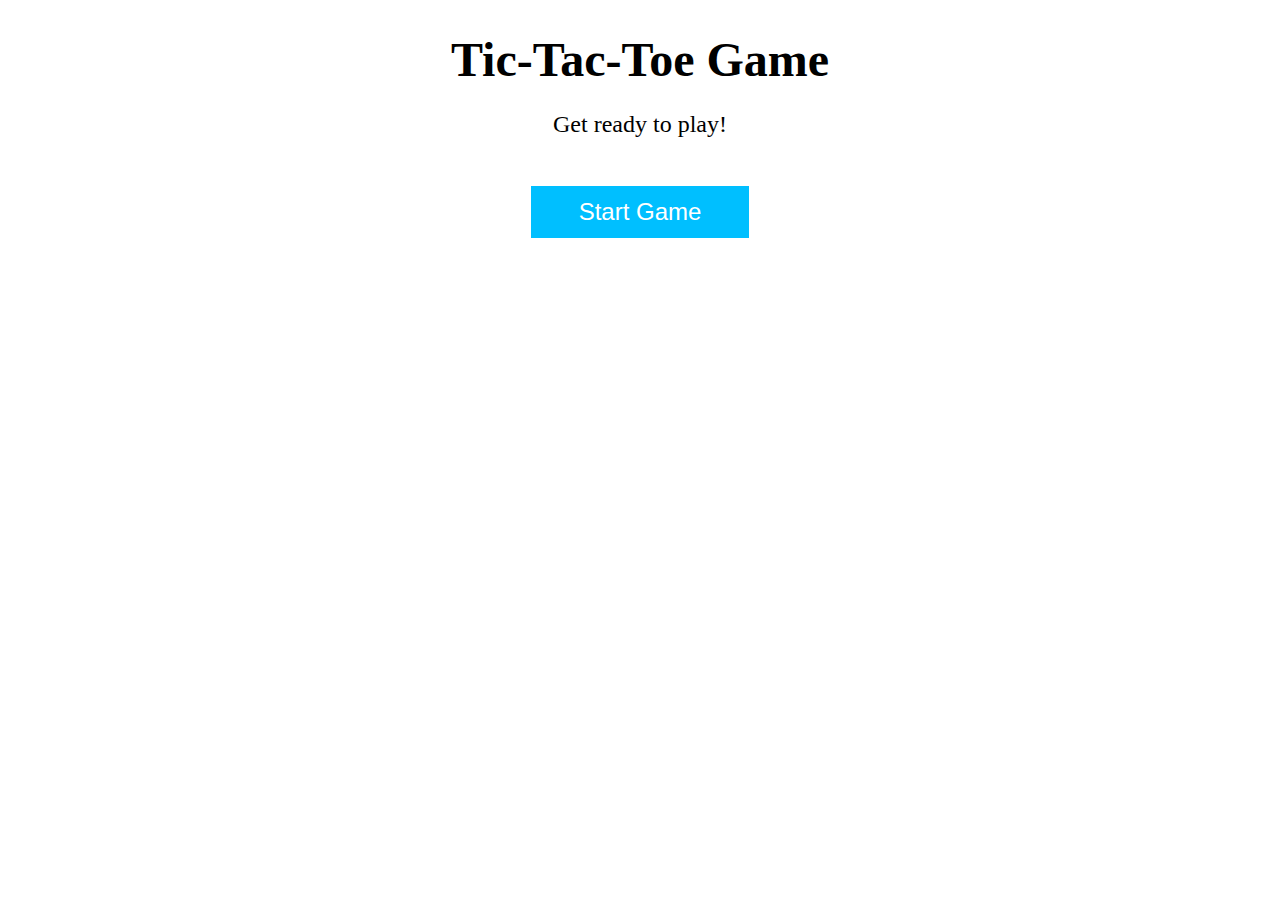
<file: scrap/index2.html>
<!DOCTYPE html>
<html>
<head>
  <title>Tic-Tac-Toe Game</title>
  <link rel="stylesheet" type="text/css" href="style.css">
</head>
<body>
  <div class="container">
    <h1>Tic-Tac-Toe Game</h1>
    <p>Get ready to play!</p>
    <button onclick="startGame()">Start Game</button>
  </div>
  <script src="script.js"></script>
</body>
</html>
</file>
<file: scrap/style.css>
.container {
    width: 80%;
    margin: 0 auto;
    text-align: center;
  }
  
  h1 {
    font-size: 3em;
    margin-bottom: 0.5em;
  }
  
  p {
    font-size: 1.5em;
    margin-bottom: 2em;
  }
  
  button {
    font-size: 1.5em;
    padding: 0.5em 2em;
    border: none;
    background-color: #00bfff;
    color: white;
    cursor: pointer;
  }
  
  button:hover {
    background-color: #00a3cc;
  }
</file>
